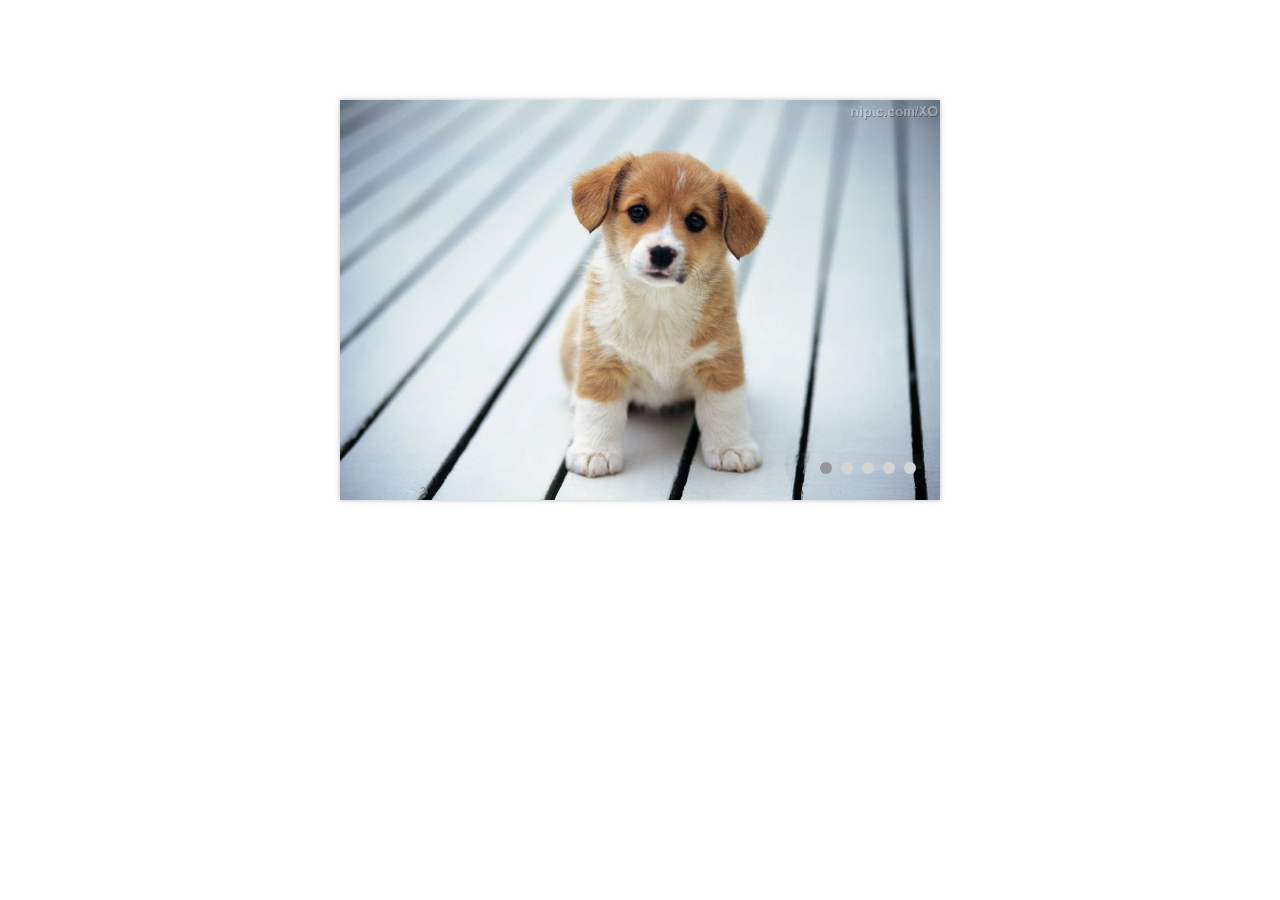
<file: lunbotu/lunbo.html>
<!DOCTYPE html>
<html>

<head>
  <meta charset="UTF-8">
  <title>轮播图</title>
  <link rel="stylesheet" href="./index.css">

</head>

<body>
  <div class="container">
    <div class="wrap" style="left: -600px;">
      <img src="./img/55.jpg" alt="5">
      <img src="./img/66.jpg" alt="1">
      <img src="./img/77.jpg" alt="2">
      <img src="./img/88.jpg" alt="3">
      <img src="./img/99.jpg" alt="4">
      <img src="./img/55.jpg" alt="5">
      <img src="./img/66.jpg" alt="1">
    </div>
    <div class="buttons">
      <span class="on"></span>
      <span></span>
      <span></span>
      <span></span>
      <span></span>
    </div>
    <a href="javascript:void (0);" rel="external nofollow" class="arrow arrow_left">
      <</a> <a href="javascript:void (0);" rel="external nofollow" class="arrow arrow_right">>
    </a>
  </div>
  <script src="./index.js"></script>
</body>

</html>
</file>
<file: lunbotu/index.css>
* {
  margin: 0;
  padding: 0;
}

a {
  text-decoration: none;
}

.container {
  position: relative;
  width: 600px;
  height: 400px;
  margin: 100px auto 0 auto;
  box-shadow: 0 0 5px rgb(180, 182, 180);
  overflow: hidden;
}

.container .wrap {
  position: absolute;
  width: 4200px;
  height: 400px;
  z-index: 1;
}

.container .wrap img {
  float: left;
  width: 600px;
  height: 400px;
}

.container .buttons {
  position: absolute;
  right: 5px;
  bottom: 30px;
  width: 120px;
  height: 10px;
  z-index: 2;
}

.container .buttons span {
  margin-left: 5px;
  display: inline-block;
  width: 12px;
  height: 12px;
  border-radius: 50%;
  background-color: rgb(211, 212, 211);
  text-align: center;
  color: white;
  cursor: pointer;
}

.container .buttons span.on {
  background-color: rgb(151, 150, 150);
}

.container .arrow {
  position: absolute;
  top: 40%;
  color: rgb(179, 182, 179);
  padding: 0px 15px;
  border-radius: 50%;
  font-size: 50px;
  z-index: 2;
  display: none;
}

.container .arrow_left {
  left: 10px;
}

.container .arrow_right {
  right: 10px;
}

.container:hover .arrow {
  display: block;
}

.container .arrow:hover {
  background-color: rgba(0, 0, 0, 0.2);
}
</file>
